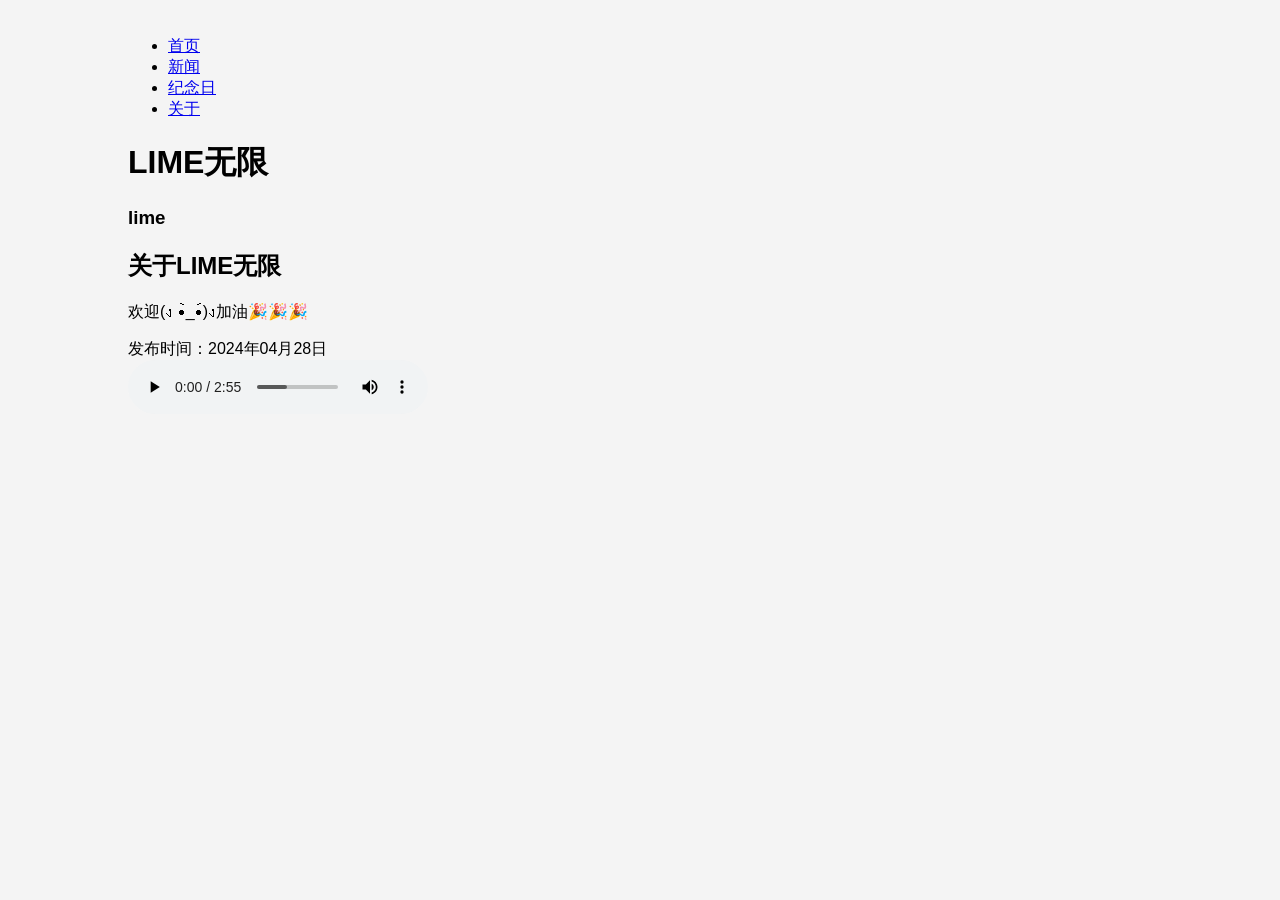
<file: about.html>
<!DOCTYPE html>
<html lang="zh-CN">
<head>
    <meta charset="UTF-8">
    <title>关于LIME</title>
    <link rel="stylesheet" href="styles.css">
</head>
<body>
    <div class="container">
        <!-- 菜单栏 -->
        <nav class="menu-bar">
            <ul>
                <li><a href="index.html">首页</a></li>
                <li><a href="news.html">新闻</a></li>
                <li><a href="story.html">纪念日</a></li>
                <li><a href="about.html">关于</a></li>
            </ul>
        </nav>
        
        <!-- 主内容区 -->
        <main class="content">
            <!-- 第一级标题 -->
            <h1>LIME无限</h1>
            
            <!-- 第二级标题 -->
            <h2></h2>
            
            <!-- 第三级标题 -->
            <h3>lime</h3>
            
            <!-- 第四级标题 -->
            <h4></h4>
            
            <!-- 文章记录 -->

        <article>
                <h2>关于LIME无限</h2>
                <h1></h1>
               <p>欢迎(ง •̀_•́)ง加油🎉🎉🎉</p>
                <time datetime="2024-04-28">发布时间：2024年04月28日</time>
            </article>

        </main>
        
        <!-- 音乐播放器 -->
        <audio controls class="music-player">
            <source src="黄昏晓-王心凌-150605370.mp3" type="audio/mpeg">
            您的浏览器不支持 audio 元素。
        </audio>
    </div>
</body>
</html>
</file>
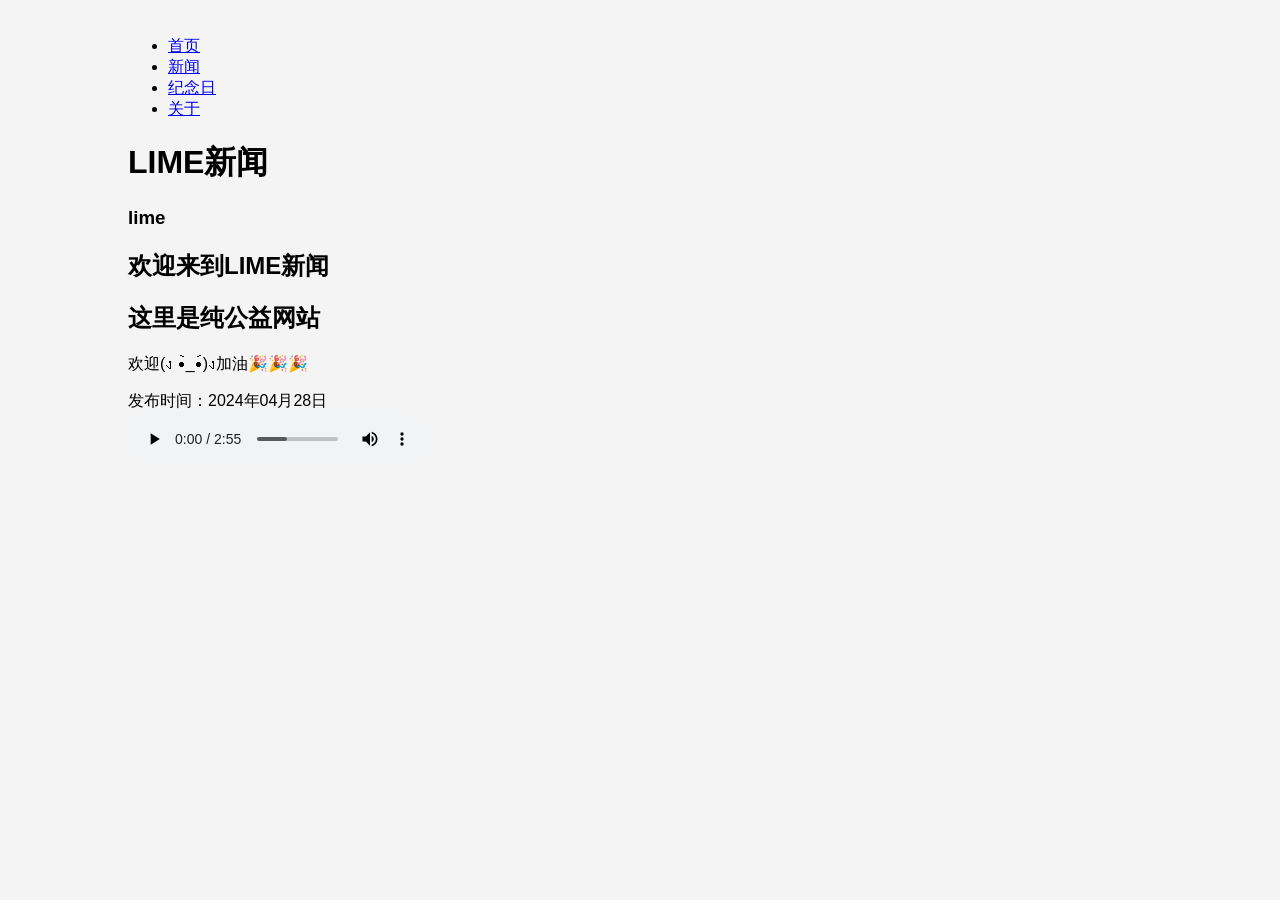
<file: news.html>
<!DOCTYPE html>
<html lang="zh-CN">
<head>
    <meta charset="UTF-8">
    <title>LIME无限</title>
    <link rel="stylesheet" href="styles.css">
</head>
<body>
    <div class="container">
        <!-- 菜单栏 -->
        <nav class="menu-bar">
            <ul>
                <li><a href="index.html">首页</a></li>
                <li><a href="news.html">新闻</a></li>
                <li><a href="story.html">纪念日</a></li>
                <li><a href="about.html">关于</a></li>
            </ul>
        </nav>
        
        <!-- 主内容区 -->
        <main class="content">
            <!-- 第一级标题 -->
            <h1>LIME新闻</h1>
            
            <!-- 第二级标题 -->
            <h2></h2>
            
            <!-- 第三级标题 -->
            <h3>lime</h3>
            
            <!-- 第四级标题 -->
            <h4></h4>
            
            <!-- 文章记录 -->

        <article>
                <h2>欢迎来到LIME新闻</h2>
                <h1>这里是纯公益网站</h1>
               <p>欢迎(ง •̀_•́)ง加油🎉🎉🎉</p>
                <time datetime="2024-04-28">发布时间：2024年04月28日</time>
            </article>

        </main>
        
        <!-- 音乐播放器 -->
        <audio controls class="music-player">
            <source src="黄昏晓-王心凌-150605370.mp3" type="audio/mpeg">
            您的浏览器不支持 audio 元素。
        </audio>
    </div>
</body>
</html>
</file>
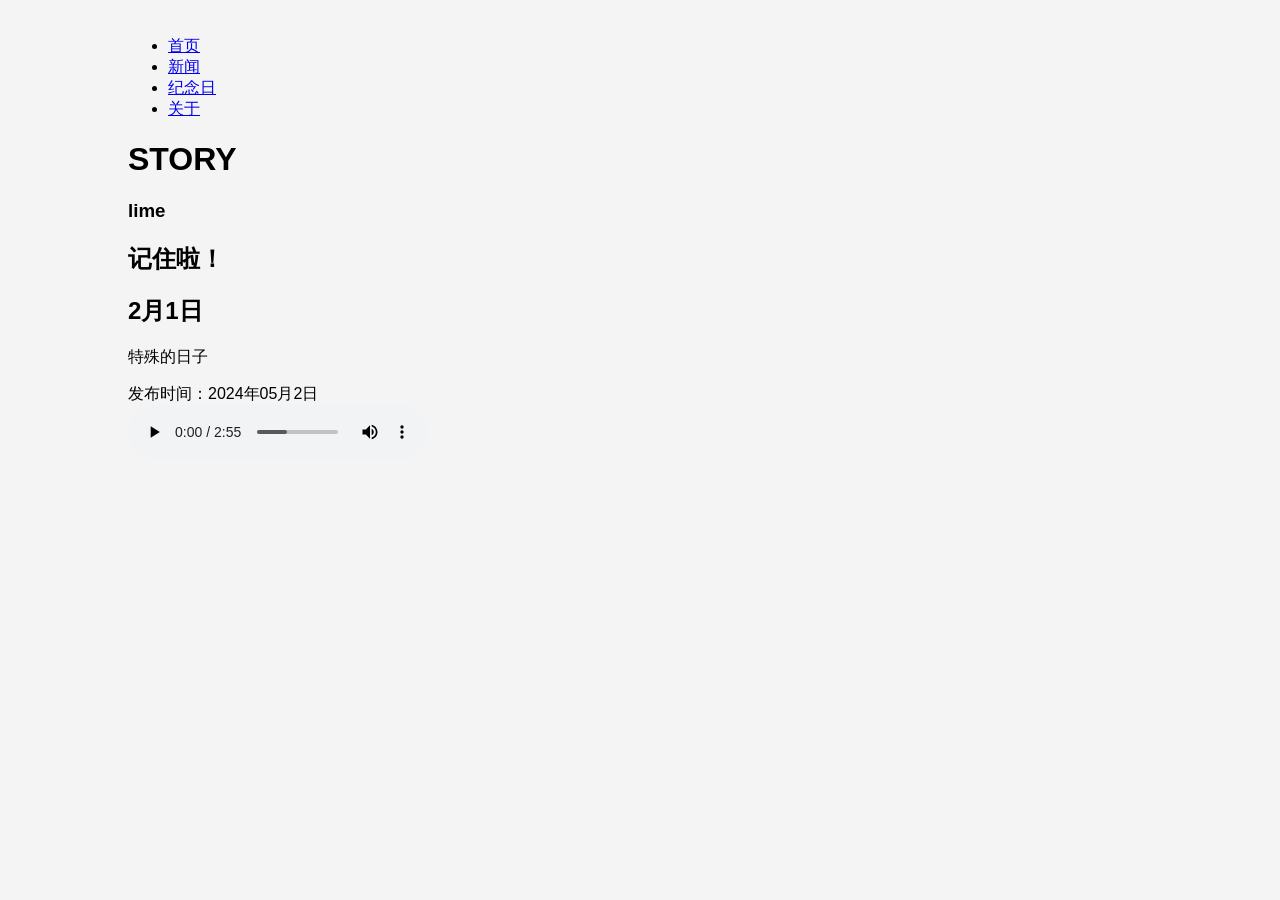
<file: story.html>
<!DOCTYPE html>
<html lang="zh-CN">
<head>
    <meta charset="UTF-8">
    <title>故事站台</title>
    <link rel="stylesheet" href="styles.css">
</head>
<body>
    <div class="container">
        <!-- 菜单栏 -->
        <nav class="menu-bar">
            <ul>
                <li><a href="index.html">首页</a></li>
                <li><a href="news.html">新闻</a></li>
                <li><a href="story.html">纪念日</a></li>
                <li><a href="about.html">关于</a></li>
            </ul>
        </nav>
        
        <!-- 主内容区 -->
        <main class="content">
            <!-- 第一级标题 -->
            <h1>STORY</h1>
            
            <!-- 第二级标题 -->
            <h2></h2>
            
            <!-- 第三级标题 -->
            <h3>lime</h3>
            
            <!-- 第四级标题 -->
            <h4></h4>
            
            <!-- 文章记录 -->

            <article>
                <h2>记住啦！</h2>
                <h1>2月1日</h1>
               <p>特殊的日子</p>
                <time datetime="2024-05-02">发布时间：2024年05月2日</time>
            </article>

        </main>
        
        <!-- 音乐播放器 -->
        <audio controls class="music-player">
            <source src="黄昏晓-王心凌-150605370.mp3" type="audio/mpeg">
            您的浏览器不支持 audio 元素。
        </audio>
    </div>
</body>
</html>
</file>
<file: styles.css>
body {
    font-family: Arial, sans-serif;
    margin: 0;
    padding: 0;
    background-color: #f4f4f4;
}

.container {
    width: 80%;
    margin: auto;
    padding: 20px;
}

header {
    text-align: center;
    padding: 10px 0;
    background-color: #333;
    color: #fff;
}

#searchBox {
    width: 50%;
    padding: 10px;
    margin-bottom: 20px;
    border: 1px solid #ddd;
    border-radius: 5px;
    transition: border-color 0.3s ease-in-out;
}

#searchBox:focus {
    border-color: #007bff;
}

.organization-item {
    border: 1px solid #ddd;
    border-radius: 5px;
    padding: 10px;
    margin-bottom: 20px;
    background-color: #fff;
    box-shadow: 0 2px 4px rgba(0, 0, 0, 0.1);
    transition: box-shadow 0.3s ease-in-out;
}

.organization-item:hover {
    box-shadow: 0 4px 8px rgba(0, 0, 0, 0.2);
}

.organization-item img {
    max-width: 100%;
    height: auto;
    margin-bottom: 10px;
    transition: transform 0.3s ease-in-out;
}

.organization-item img:hover {
    transform: scale(1.05);
}

.description {
    display: none;
    padding-left: 20px;
    transition: opacity 0.3s ease-in-out;
}

@media (min-width: 768px) {
    .organization-item {
        flex-direction: row;
        align-items: center;
    }

    .organization-item img {
        margin-right: 20px;
        margin-bottom: 0;
    }
}

/* 点击提示样式 */
.click-prompt {
    position: fixed;
    top: 10px;
    right: 10px;
    background-color: #28a745;
    color: #fff;
    padding: 5px 10px;
    border-radius: 5px;
    opacity: 0;
    transition: opacity 0.3s ease-in-out;
}

/* 当点击组织项时，显示提示 */
.organization-item:active .click-prompt {
    opacity: 1;
}
</file>
